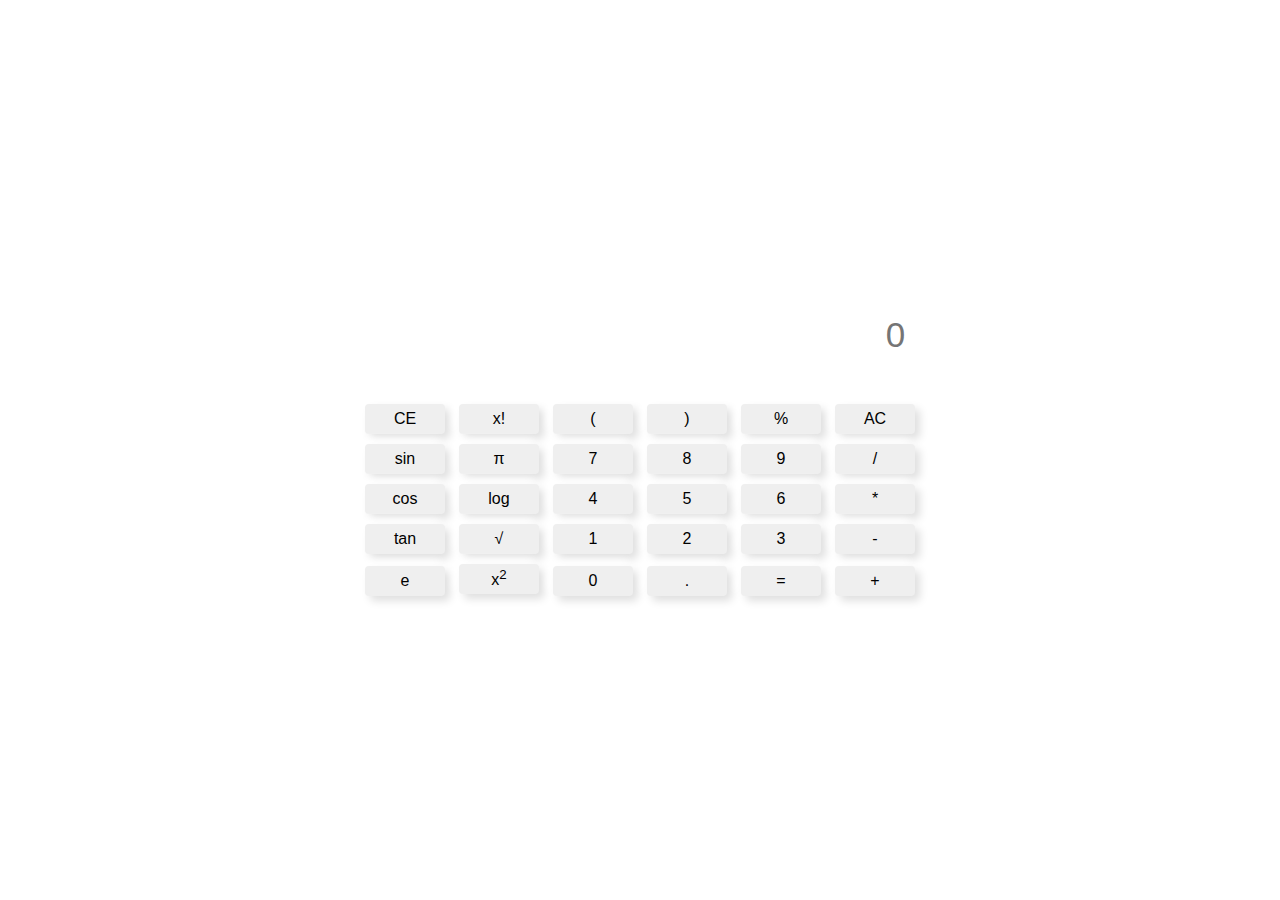
<file: calc2/index.html>
<!DOCTYPE html>
<html lang="en">
<head>
    <meta charset="UTF-8">
    <meta name="viewport" content="width=device-width, initial-scale=1.0">
    <title>Calculator</title>
    <link rel="stylesheet" href="style.css">
</head>
<body>
    <div class="container">
        <div class="display" >
            <input type="text" placeholder="0" id="screen">
        </div>

        <div class="btns">
            <div class="row">
                <button id="ce"  onclick="backspc()">CE</button>
                <button  onclick="fact()">x!</button>
                <button class="btn">(</button>
                <button class="btn">)</button>
                <button class="btn">%</button>
                <button id="ac" class="btn">AC</button>
            </div>

            <div class="row">
                <button  onclick="sin()">sin</button>
                <button  onclick="pi()">&pi;</button>
                <button class="btn">7</button>
                <button class="btn">8</button>
                <button class="btn">9</button>
                <button class="btn">/</button>
            </div>

            <div class="row">
                <button  onclick="cos()">cos</button>
                <button  onclick="log()">log</button>
                <button class="btn">4</button>
                <button class="btn">5</button>
                <button class="btn">6</button>
                <button class="btn">*</button>
            </div>

            <div class="row">
                <button  onclick="tan()">tan</button>
                <button  onclick="sqrt()">&#x221A;</button>
                <button class="btn">1</button>
                <button class="btn">2</button>
                <button class="btn">3</button>
                <button class="btn">-</button>
            </div>

            <div class="row">
                <button  onclick="e()">e</button>
                <button onclick="pow()">x<sup>2</sup></button>
                <button class="btn">0</button>
                <button class="btn">.</button>
                <button class="btn" id="eval">=</button>
                <button class="btn">+</button>
            </div>
        </div>
    </div>

    <script src="script.js"></script>
</body>
</html>
</file>
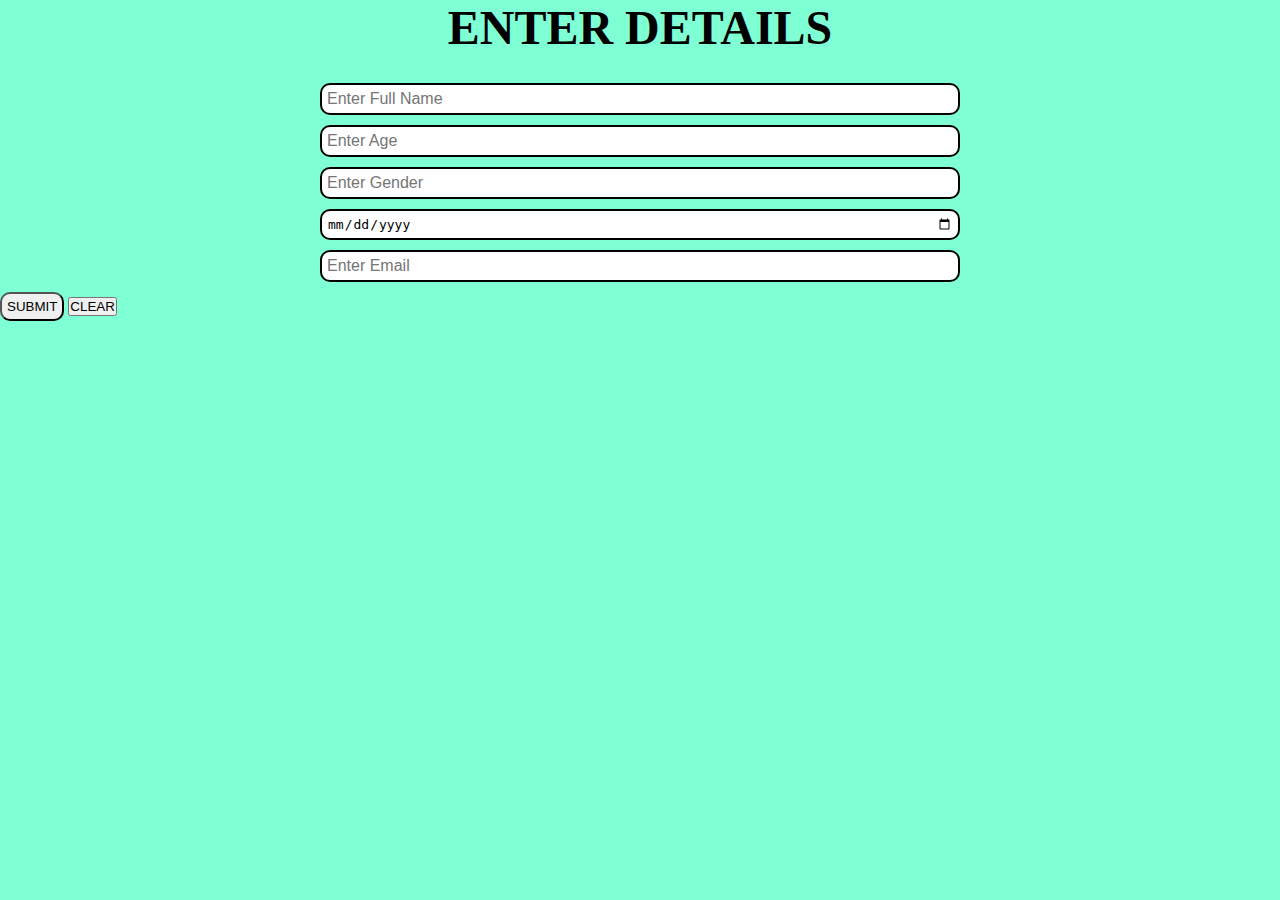
<file: contactManagement/index.html>
<!DOCTYPE html>
<html lang="en">
<head>
    <meta charset="UTF-8">
    <meta name="viewport" content="width=device-width, initial-scale=1.0">
    <title>Form</title>
    <link rel="stylesheet" href="style.css">
</head>
<body>
    <div class="container">
        <h3>Enter Details</h3><br>
        <form action="index.php" method="post">
            <input type="text" name="name" id="name" placeholder="Enter Full Name">
            <input type="number" name="age" id="age" placeholder="Enter Age">
            <input type="text" name="gender" id="gender" placeholder="Enter Gender">
            <input type="date" name="dob" id="dob" placeholder="Enter Date Of Birth">
            <input type="email" name="email" id="email" placeholder="Enter Email">
            <button id="submit">SUBMIT</button>
            <button id="clear">CLEAR</button>
        </form>
    </div>


    
    <!-- INSERT INTO `details1` (`sno`, `name`, `age`, `gender`, `dob`, `email`, `time`) VALUES ('0', 'Soubhagya Prusty', '22', 'male', '2023-10-01', 'soubhagya@gmail.com', 'current_timestamp()'); -->
    
    <script src="script.js"></script>
</body>
</html>
</file>
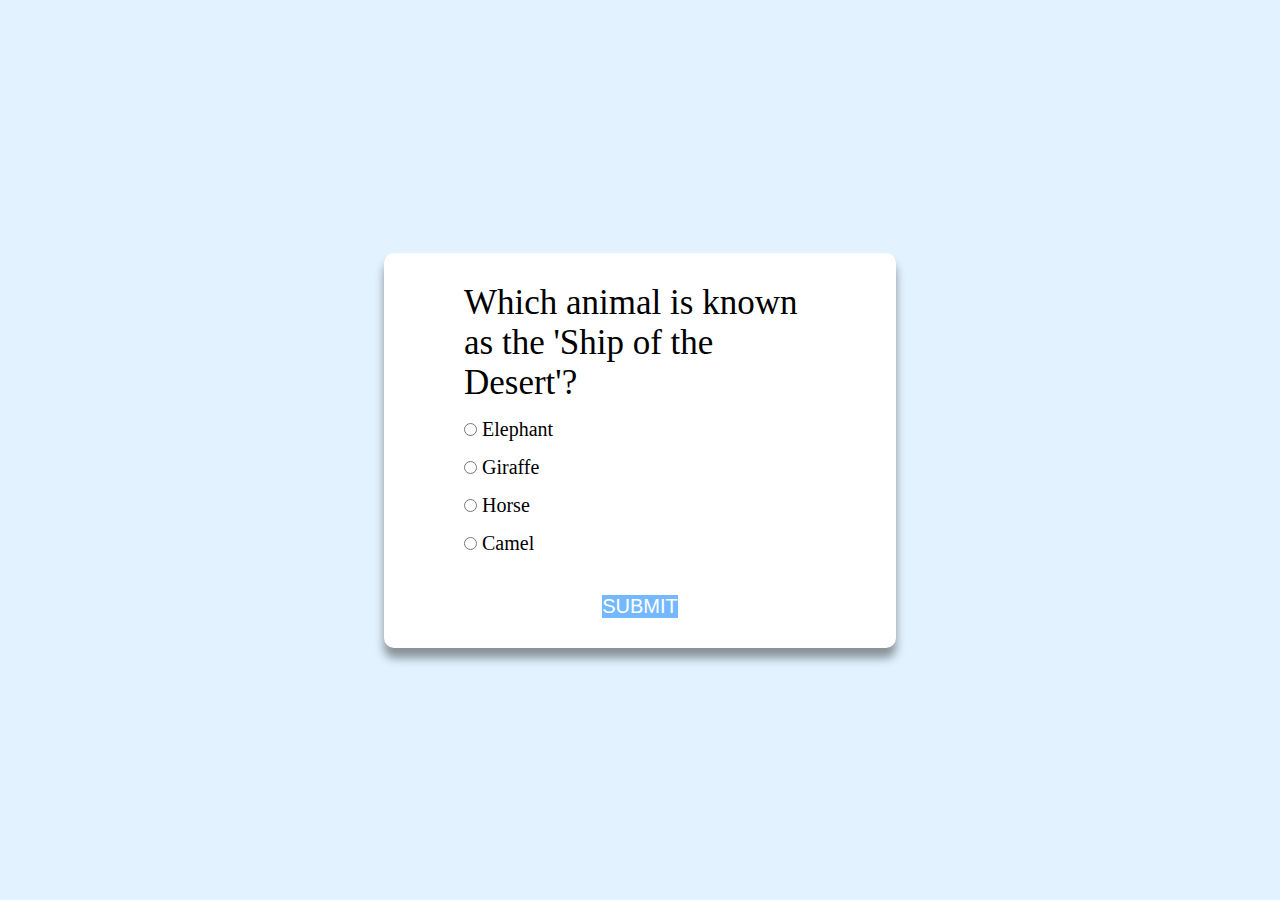
<file: quiz2/index.html>
<!DOCTYPE html>
<html lang="en">
<head>
    <meta charset="UTF-8">
    <meta name="viewport" content="width=device-width, initial-scale=1.0">
    <title>QUIZ APP</title>
    <link rel="stylesheet" href="style.css">
</head>
<body>
    <div class="main-div">
        <div class="inner-div">
            <h2 class="question">Question</h2>
            <ul>
                <li>
                    <input type="radio" name="answer" id="ans1" class="answer">
                    <label for="ans1" id="option1">Answer Option</label>
                </li>
                <li>
                    <input type="radio" name="answer" id="ans2" class="answer">
                    <label for="ans2" id="option2">Answer Option</label>
                </li>
                <li>
                    <input type="radio" name="answer" id="ans3" class="answer">
                    <label for="ans3" id="option3">Answer Option</label>
                </li>
                <li>
                    <input type="radio" name="answer" id="ans4" class="answer">
                    <label for="ans4" id="option4">Answer Option</label>
                </li>
            </ul>
            <button id="submit">Submit</button>
            <div id="showScore" class="scoreArea"></div>
        </div>
    </div>

    <script src="script.js"></script>

</body>
</html>
</file>
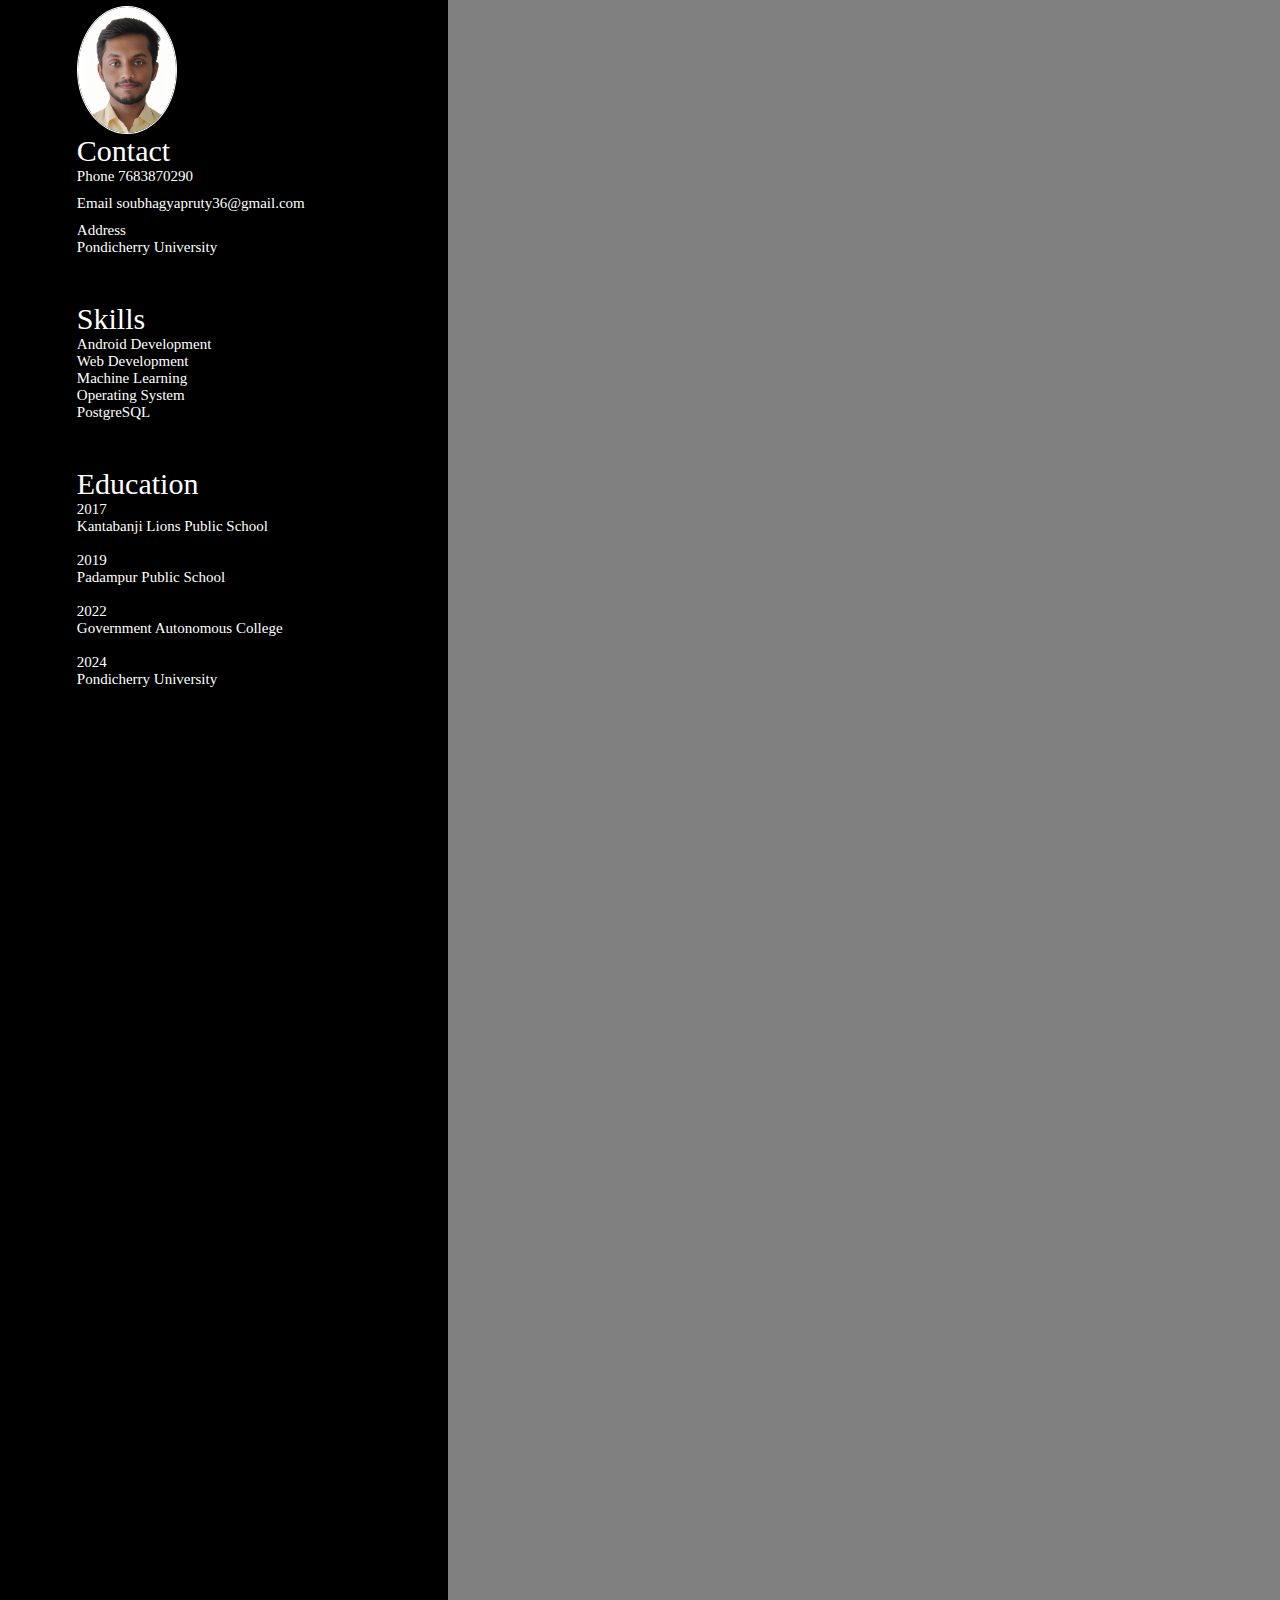
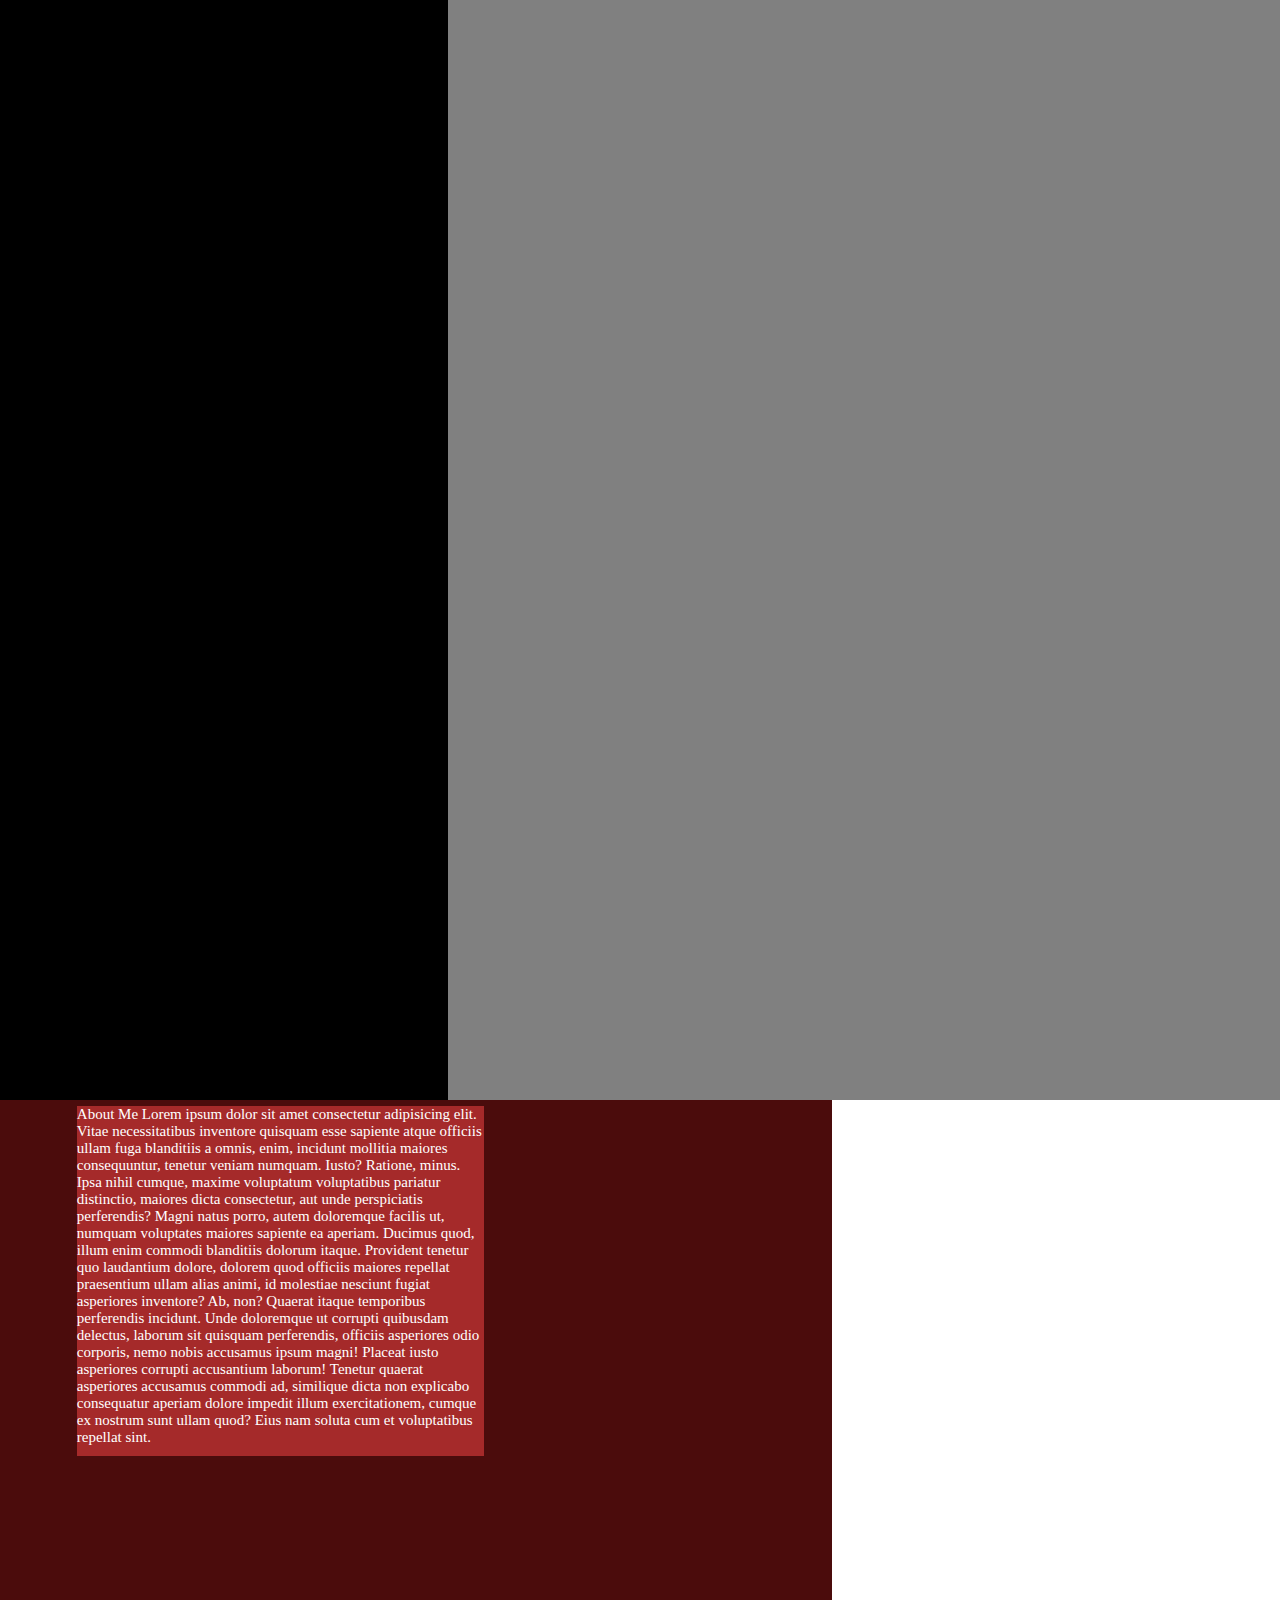
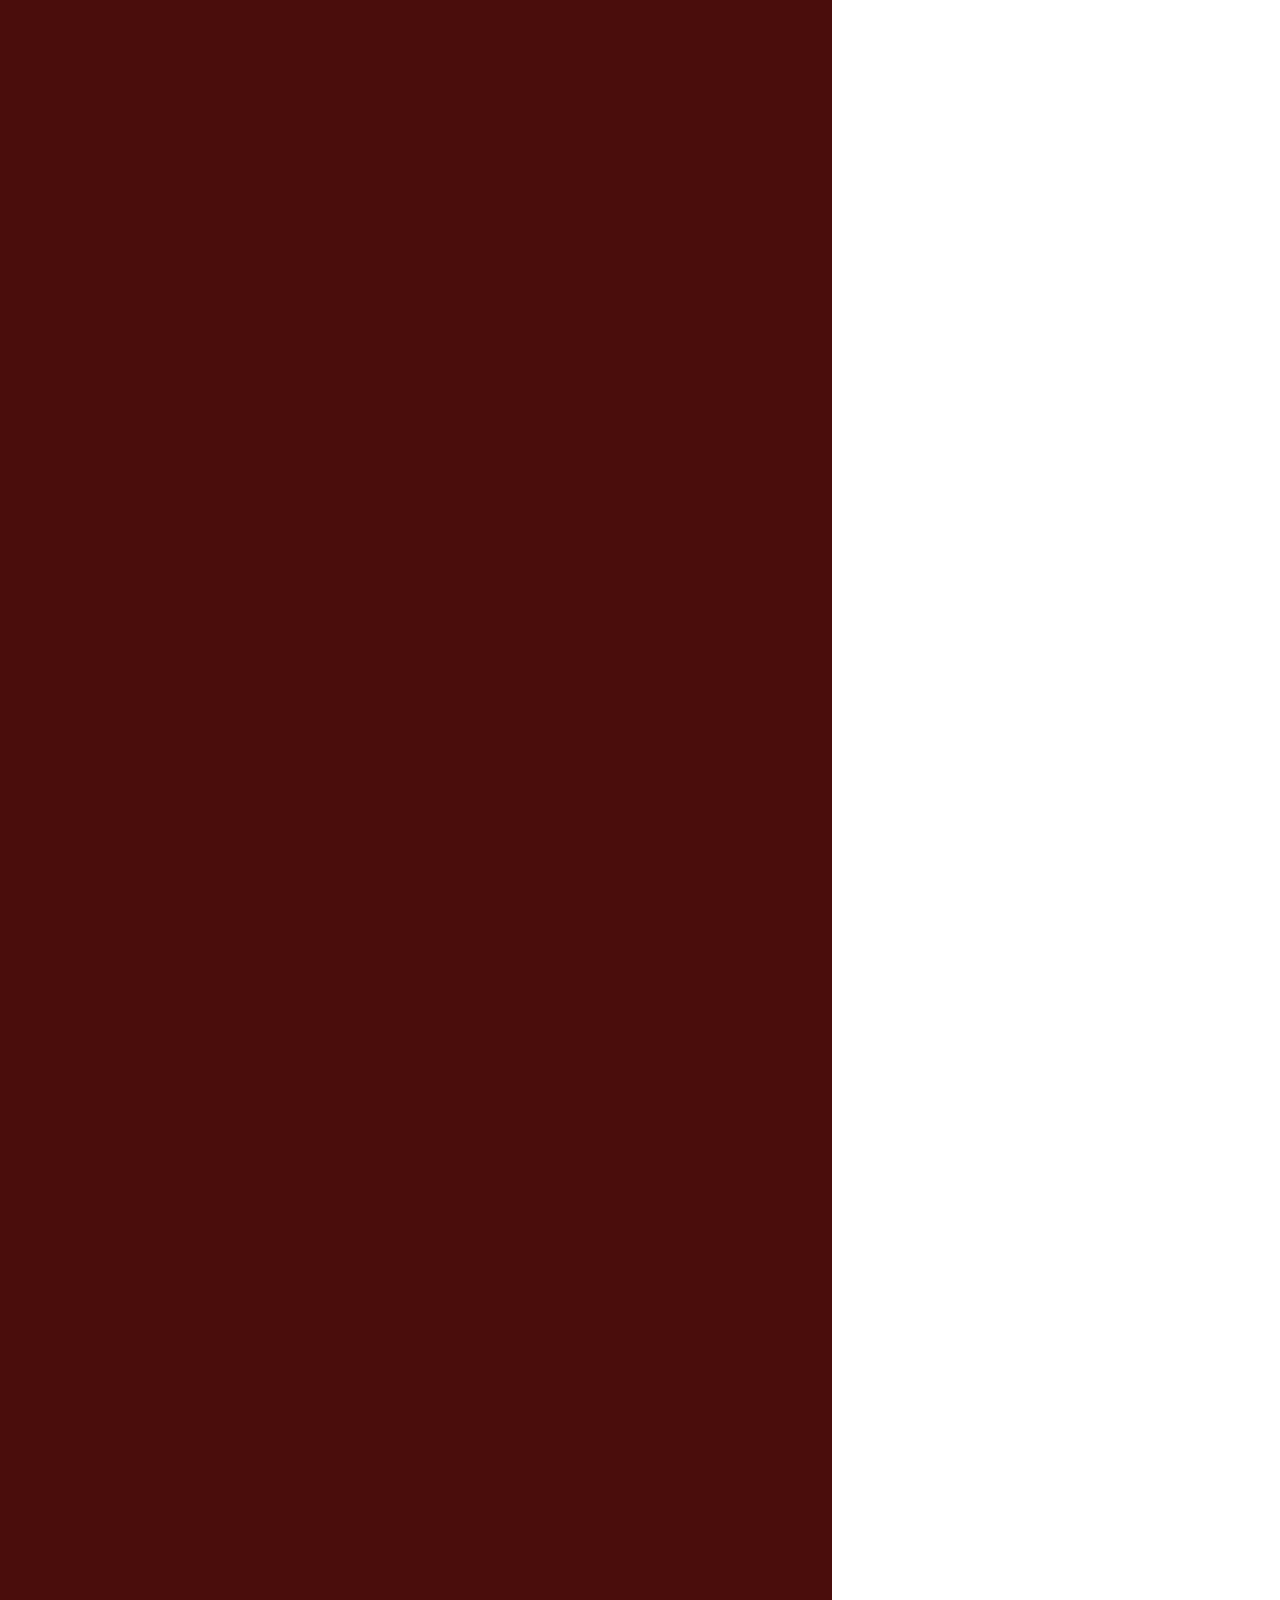
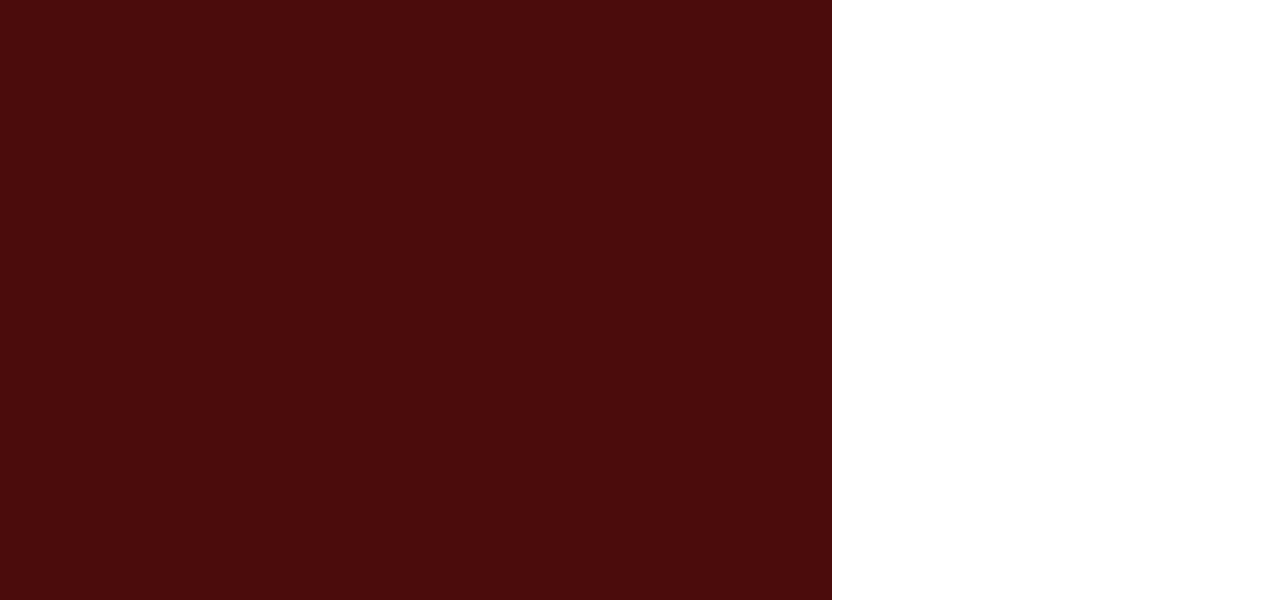
<file: resume/index.html>
<!DOCTYPE html>
<html lang="en">
<head>
    <meta charset="UTF-8">
    <meta name="viewport" content="width=device-width, initial-scale=1.0">
    <title>Resume</title>
    <link rel="stylesheet" href="style.css">
</head>
<body>
    <div class="main">
        <div class="navbar">
            <div class="logo">
                <img src="photo.png" alt="">
            </div>

            <div class="contact">
                <span class="heading">Contact</span>
                <p>
                    <span>Phone</span>
                    7683870290
                </p>

                <p>
                    <span>Email</span>
                    soubhagyapruty36@gmail.com
                </p>

                <p>
                    <span>Address</span>
                    <br>Pondicherry University
                </p>

            </div>

            <br><br>
            <div class="skills">
                <span class="heading">Skills</span>
                <p>
                    Android Development <br>
                    Web Development <br>
                    Machine Learning <br>
                    Operating System <br>
                    PostgreSQL
                </p>
            </div>

            <br><br>
            <div class="education">
                <span class="heading">Education</span>
                <p>
                    2017 <br>
                    Kantabanji Lions Public School <br> <br>
                    2019 <br>
                    Padampur Public School <br><br>
                    2022 <br>
                    Government Autonomous College <br><br>
                    2024 <br>
                    Pondicherry University <br><br>

                </p>
            </div>
        </div>

        <div class="Content">
            <div class="about">
               <p>
                <span>About Me</span>
                Lorem ipsum dolor sit amet consectetur adipisicing elit. Vitae necessitatibus inventore quisquam esse sapiente atque officiis ullam fuga blanditiis a omnis, enim, incidunt mollitia maiores consequuntur, tenetur veniam numquam. Iusto?
                Ratione, minus. Ipsa nihil cumque, maxime voluptatum voluptatibus pariatur distinctio, maiores dicta consectetur, aut unde perspiciatis perferendis? Magni natus porro, autem doloremque facilis ut, numquam voluptates maiores sapiente ea aperiam.
                Ducimus quod, illum enim commodi blanditiis dolorum itaque. Provident tenetur quo laudantium dolore, dolorem quod officiis maiores repellat praesentium ullam alias animi, id molestiae nesciunt fugiat asperiores inventore? Ab, non?
                Quaerat itaque temporibus perferendis incidunt. Unde doloremque ut corrupti quibusdam delectus, laborum sit quisquam perferendis, officiis asperiores odio corporis, nemo nobis accusamus ipsum magni! Placeat iusto asperiores corrupti accusantium laborum!
                Tenetur quaerat asperiores accusamus commodi ad, similique dicta non explicabo consequatur aperiam dolore impedit illum exercitationem, cumque ex nostrum sunt ullam quod? Eius nam soluta cum et voluptatibus repellat sint.
               </p>
            </div>
        </div>
    </div>
</body>
</html>
</file>
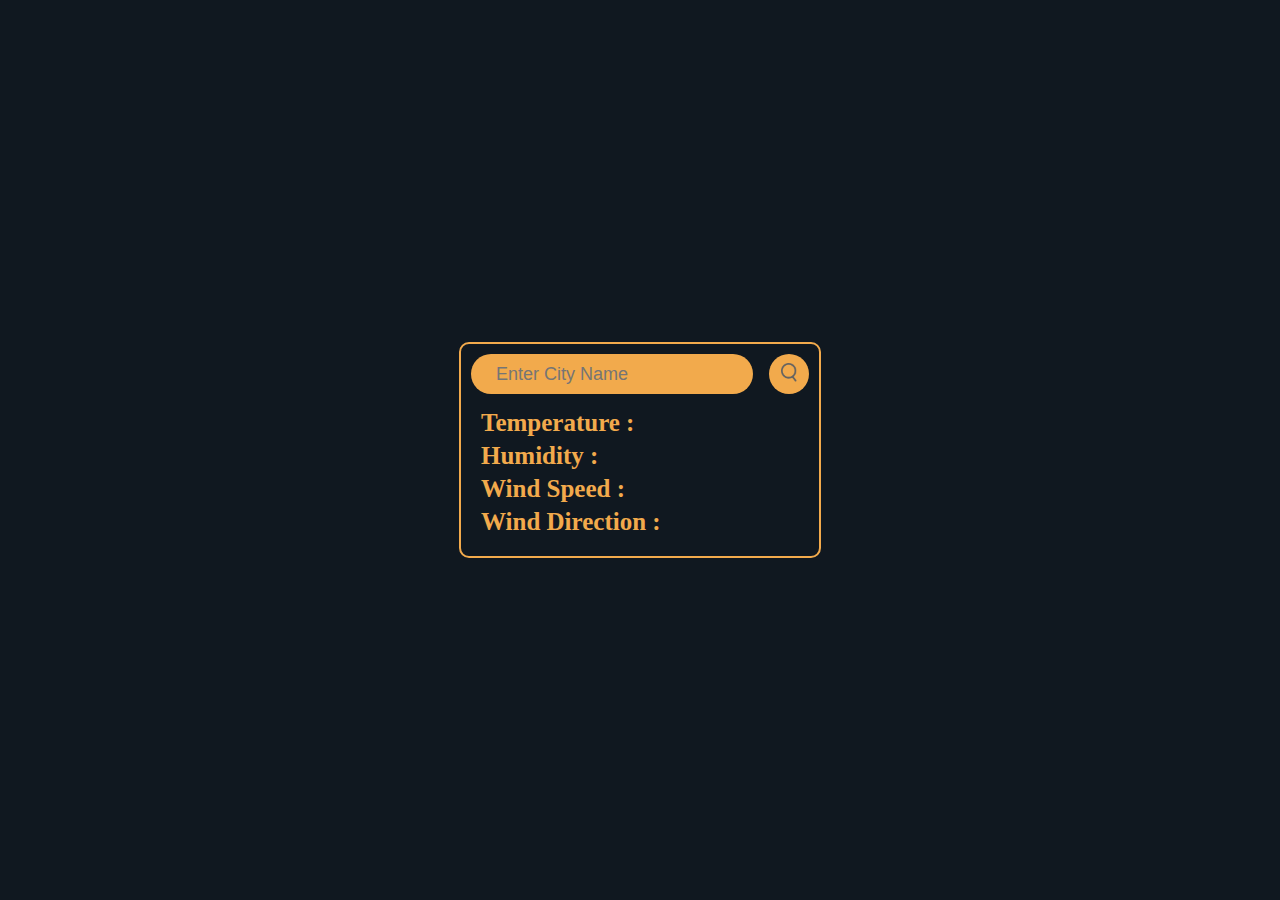
<file: weather/index.html>
<!DOCTYPE html>
<html lang="en">
<head>
    <meta charset="UTF-8">
    <meta name="viewport" content="width=device-width, initial-scale=1.0">
    <title>Weather App</title>
    <link rel="stylesheet" href="style.css">
</head>
<body>
    <div class="container">
        <div class="box">

            <div class="search">
            <input type="text" placeholder="Enter City Name" spellcheck="false">
            <button><img src="images/search.png" alt=""></button>
            </div>

            <div class="weather">
                <!-- <h2>City : </h2> <h4 class="city"></h4> <br> -->
                <h2>Temperature : </h2> <h4 class="temperature"></h4> <br>
                <h2>Humidity : </h2> <h4 class="humidity"></h4> <br>
                <h2>Wind Speed : </h2> <h4 class="windSpeed"></h4> <br>
                <h2>Wind Direction : </h2> <h4 class="windDirection"></h4> 

            </div>
        </div>
    </div>

    <script src="script.js"></script>
</body>
</html>
</file>
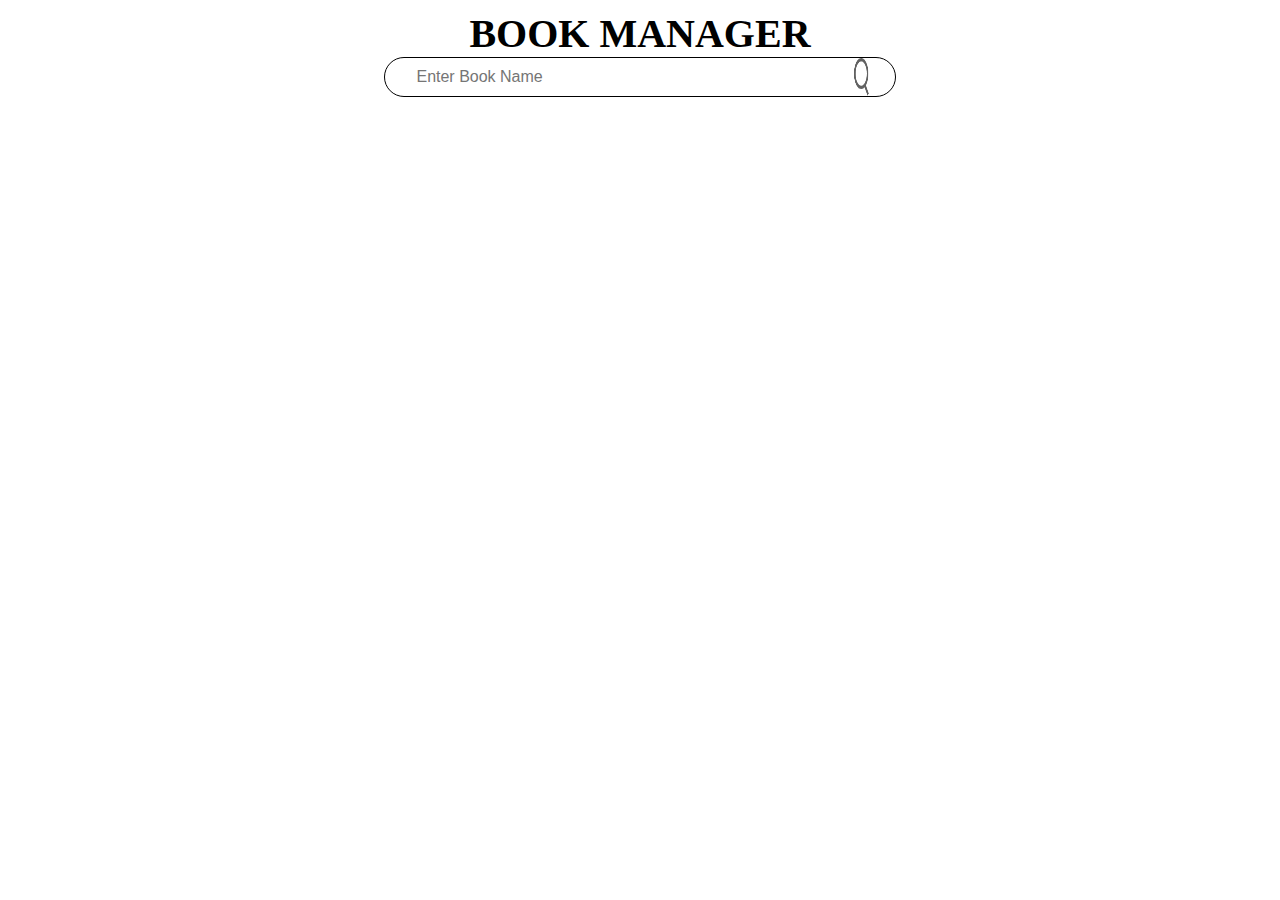
<file: book/index2.html>
<!DOCTYPE html>
<html lang="en">
<head>
    <meta charset="UTF-8">
    <meta name="viewport" content="width=device-width, initial-scale=1.0">
    <title>Books</title>
    <script src="https://ajax.googleapis.com/ajax/libs/jquery/1.9.1/jquery.min.js"></script>

    <link rel="stylesheet" href="style2.css">
    
    <script>
        $(document).ready(function () {
            $(".searchBtn").click(function () {
                var bookName = $(".bookName").val();
                console.log("Button clicked...");
                findBooks(bookName);
                console.log("Button clicked");
            });
    
            // $(".searchBtn2").click(function () {
            //     var bookName = $(".bookName").val();
            //     console.log("Button 2 clicked..");
            //     findBooks(bookName);
            //     console.log("Button 2 clicked");
            // });
    
            function findBooks(bookName) {
                console.log("find books function called");
                $.ajax({
                    type: "GET",
                    url: "https://www.googleapis.com/books/v1/volumes?q=" + bookName,
                    success: function (response) {
                        console.log(response);
                        $(".cardBox").empty();
    
                        for (var i = 0; i < response.items.length; i++) {
                            var book = response.items[i];
    
                            var card = $("<div>").addClass("card");
    
                            var title = $("<h3>").addClass("card-title").text(book.volumeInfo.title);
                            card.append(title);
    
                            var author = $("<p>").addClass("card-author").text(book.volumeInfo.authors[0]);
                            card.append(author);
    
                            var image = $("<img>").addClass("card-image").attr("src", book.volumeInfo.imageLinks.thumbnail);
                            card.append(image);
    
                            var description = $("<p>").addClass("desc").text(book.volumeInfo.description);
                            card.append(description);
    
                            $(".cardBox").append(card);
                        }
                    }
                });
            }
        });
    </script>
    
</head>
<body>
    <div class="container">

        <center>
            <h1 class="heading">BOOK MANAGER</h1>
            <div class="searchBox">
            
            <input type="text" class="bookName" placeholder="Enter Book Name"> <img src="search.png" class="searchBtn">
        </div>
        <!-- <button class="searchBtn2">Search</button> -->
        </center>

        <br>
        <div class="cardBox">
            
        </div>
    </div>
</body>
</html>
</file>
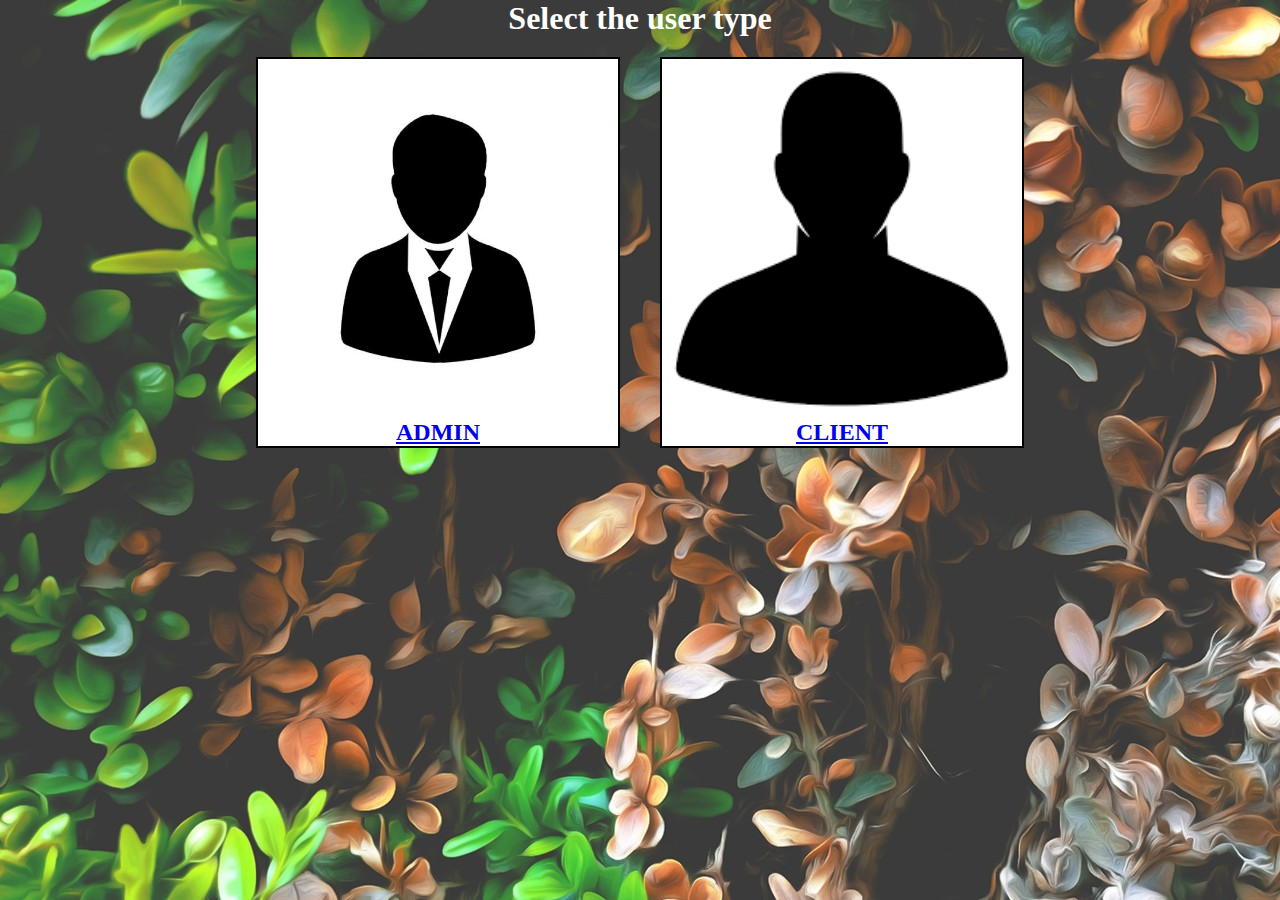
<file: company/user-type.html>
<!DOCTYPE html>
<html lang="en">
<head>
    <meta charset="UTF-8">
    <meta name="viewport" content="width=device-width, initial-scale=1.0">
    <title>Document</title>
</head>
<style>
    *{
        padding: 0;
        margin: 0;
        box-sizing: border-box;
    }

    body{
        background: url('images/backgroung.jpg');
    }

    .container{
        width: 100%;
        height: 100%;
        display: flex;
        flex-direction: column;
        align-items: center;
        justify-content: center;
    }

    .box{
        display: flex;
        
    }

    img{
        width: 40vh;
    }

    .user{
        border: 2px solid black;
        margin: 20px;
        display: flex;
        flex-direction: column;
        align-items: center;
        justify-content: center;
        background: white;
    }

    .client img{
        width: 40vh;
    }

    h1{
        color: white;
    }

    .user:hover{
        border: 2px solid blue;
    }


</style>
<body>
    <div class="container">

        <h1>Select the user type</h1>

        <div class="box">
            <a href="signupAdmin.php">
                <div class="user">
                    <img src="images/admin.jpg" alt="">
                    <h2>ADMIN</h2>
                </div>
            </a>
    
            <a href="signup.php">
                <div class="user client">
                    <img src="images/client.png" alt="">
                    <h2>CLIENT</h2>
                </div>
            </a>
        </div>

    </div>
</body>
</html>
</file>
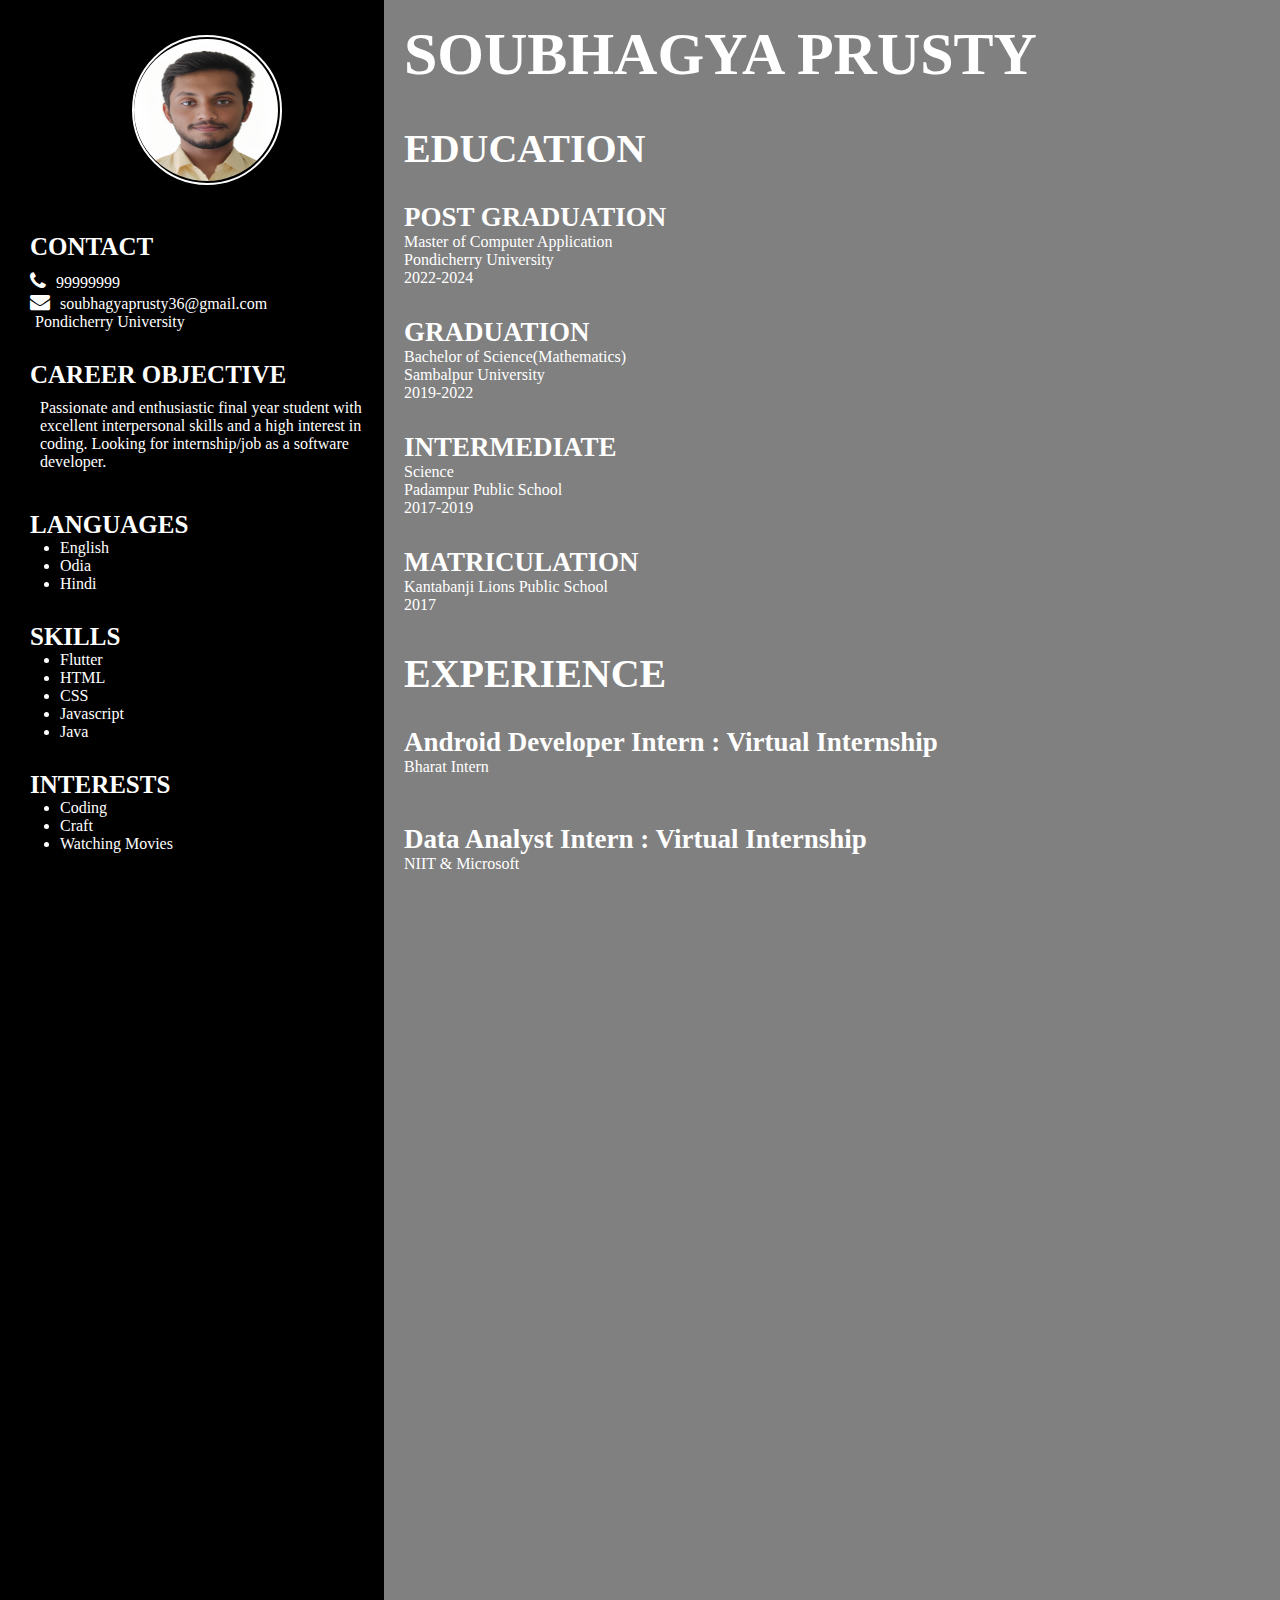
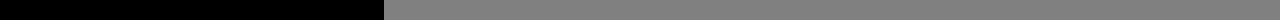
<file: resume/index1.html>
<!DOCTYPE html>
<html lang="en">
  <head>
    <meta charset="UTF-8" />
    <meta name="viewport" content="width=device-width, initial-scale=1.0" />
    <title>Document</title>
    <link rel="stylesheet" href="style1.css" />
    <link rel="stylesheet"  
href="https://cdnjs.cloudflare.com/ajax/libs/font-awesome/4.7.0/css/font-awesome.min.css">
    <link rel="stylesheet" href="https://fonts.googleapis.com/css2?family=Material+Symbols+Outlined:opsz,wght,FILL,GRAD@24,400,0,0" />
</head>
  <body>
    <div class="parent">

      <!-- ---------------sideBar--------------- -->
      <div class="sideBar">
        <img src="photo.png" alt="">

        <h4>CONTACT</h4>
        <div class="details">
            <i class="fa fa-phone"> <span>99999999</span></i> <br>
            <i class="fa fa-envelope"> <span>soubhagyaprusty36@gmail.com</span> </i> <br>
            <span>Pondicherry University</span>
        </div>

        <h4>CAREER OBJECTIVE</h4>
        <div class="objective">
            <span>Passionate and enthusiastic final year student with 
                excellent interpersonal skills and a high interest in coding.
                Looking for internship/job as a software developer.
            </span>
        </div>

        <h4>LANGUAGES</h4>
        <ul>
            <li>English</li>
            <li>Odia</li>
            <li>Hindi</li>
        </ul>


        <h4>SKILLS</h4>
        <ul>
            <li>Flutter</li>
            <li>HTML</li>
            <li>CSS</li>
            <li>Javascript</li>
            <li>Java</li>
        </ul>
        

        <h4>INTERESTS</h4>
        <ul>
            <li>Coding</li>
            <li>Craft</li>
            <li>Watching Movies</li>
        </ul>
      </div>

      <!-- -------------------mainBar---------------- -->
      <div class="mainContent">
        <h1>SOUBHAGYA PRUSTY</h1> <br><br>

        <h3>EDUCATION</h3>
        <h4>POST GRADUATION</h4>
        <p>Master of Computer Application <br>Pondicherry University <br>2022-2024 </p>

        <h4>GRADUATION</h4>
        <p>Bachelor of Science(Mathematics) <br>Sambalpur University <br>2019-2022</p>

        <h4>INTERMEDIATE</h4>
        <p>Science <br>Padampur Public School <br>2017-2019</p>

        <h4>MATRICULATION</h4>
        <p>Kantabanji Lions Public School <br>2017</p> <br> <br>

        <h3>EXPERIENCE</h3>
        <h4>Android Developer Intern : Virtual Internship</h4>
        <p>Bharat Intern</p> <br>

        <h4>Data Analyst Intern : Virtual Internship</h4>
        <p>NIIT & Microsoft</p>

      </div>

    </div>
  </body>
</html>
</file>
<file: calc2/style.css>
body{
    padding: 0;
    margin: 0;
    display: flex;
    justify-content: center;
    align-items: center;
    min-height: 100vh;
    background: #00000000;
}

.container{
   
    padding: 10px;
    border-radius: 8px;
    box-shadow: 12px 12px 20px #0000,
            -12px -12px 20px #0000;
}

.display #screen{
    width: 97%;
    height: 70px;
    font-size: 35px;
    outline: none;
    border: none;
    text-align: right;
    padding-right: .5em;
    background: #0000;
    border-radius: 6px;
    box-shadow: inset 8px 8px 8px #0000,
                inset -8px -8px 8px #0000;
}

.btns{
    width: 100%;
    margin-top: 1.7em;
    display: flex;
    justify-content: center;
    flex-direction: column;
}

.btns .row button{
    width: 80px;
    height: 30px;
    font-size: 16px;
    border: none;
    outline: none;
    margin: 5px;
    border-radius: 4px;
    box-shadow: 5px 5px 8px #00000020,
                -5px -5px 8px #ffffff;
                transition: .1s;
}

/* .btns .row button:hover{
    box-shadow: inset 5px 5px 8px rgba(16,16,16,.1),
                inset -5px -5px 8px #fff;
                background: #fff;
} */
</file>
<file: contactManagement/style.css>
*{
    padding: 0px;
    margin: 0px;
    box-sizing: border-box;
}

body{
    height: 100%;
}
.container{
    min-width: 100%;
    height: 100%;
    min-height: 100vh;
    background-color: aquamarine;
}

.container h3{
    text-transform: uppercase;
    text-align: center;
    font-size: 3em;
}

input{
    min-width: 50%;
    margin: 10px 25%;
    padding: 5px;
    font-size: medium;
    outline: none;
    border: 2px solid black;
    border-radius: 10px;
    display: block;
}

#submit{
    /* margin: 10px 5% 0 35%; */
    padding: 5px;
    border-radius: 10px;
    cursor: pointer;
}

.update, .delete{
    background-color: green;
    color: white;
    border: 0;
    outline: none;
    border-radius: 5px;
    height: 22px;
    width: 160px;
    font-weight: bold;
    cursor: pointer;
}

.delete{
    background-color: red;
}
</file>
<file: quiz2/style.css>
*{
    margin: 0;
    padding: 0;
    box-sizing: border-box;
    font-weight: 300;
}

html{
    font-size: 62.5%;
}

.main-div{
    width: 100vw;
    min-height: 100vh;
    display: grid;
    place-items: center;
    background: hsl(206,92%,94%);
}

.inner-div{
    width: 40vw;
    background-color: #fff;
    padding: 3rem 8rem;
    border-radius: 1rem;
    box-shadow: 0 1rem 1rem rgba(0, 0, 0, 0.4);
}

 .inner-div h2{
    font-size: 3.5rem;
    font-weight: 400;
    margin-top: 1rem 0 4rem 0;
 }

.inner-div li{
    font-size: 2rem;
    margin-top: 1.5rem;
    list-style: none;
}

input{
    cursor: pointer;
}

#submit, .btn{
    padding: 1rem , 3rem;
    outline: none;
    font-size: 2rem;
    display: block;
    font-weight: 400;
    margin: auto;
    border: none;
    text-transform: uppercase;
    color: #fff;
    background-color: #74b9ff;
    margin-top: 4rem;
    cursor: pointer;
}

#submit:hover{
    background-color: #0984e3;
}

#showScore{
    background-color: #dfe6e9;
    margin-top: 3rem;
    padding: 3rem 4rem;
    box-shadow: 0 1rem 1rem -0.7rem rgba(0, 0, 0, 0.4);
}

#showScore h3{
    font-size: 3rem;
    text-align: center;
}

#showScore .btn{
    margin-top: 2rem;
    background-color: #55efc4;
    color: #2d3436;
}

#showScore .btn:hover{

    background-color: #55efc4;
    color: #fff;
}

.scoreArea{
    display: none;
}
</file>
<file: resume/style.css>
*{
    padding: 0;
    margin: 0;
    box-sizing: border-box ;
}

.main{
    height: 300vh;
    width: 100%;
    background: grey;
    /* display: flex;
    flex-direction: row; */
}

.main .navbar{
    width: 35%;
    height: 300vh;
    background-color: black;
    display: flex;
    flex-direction: column;
    /* justify-content: space-between; */
    align-items: start;
    padding: 6px 6%;
    z-index: -5;
}

.logo img{
    width: 100px;
    margin-right: 15px ;
    display: block;
    border-radius: 50%;
    border: 1px solid white;
}

.contact .heading{
    color: white;
    font-size: 30px;
}

.contact span , p {
    color: white;
    font-size: 15px;
    margin-bottom: 10px;
}

.skills .heading{
    color: white;
    font-size: 30px;
}

.education .heading{
    color: white;
    font-size: 30px;
}

.main .Content{
    width: 65%;
    height: 300vh;
    background-color: rgb(75, 12, 12);
    display: flex;
    flex-basis: 65%;
    flex-direction: column;
    /* justify-content: space-between; */
    align-items: start;
    padding: 6px 6%;
    z-index: -5;

}

.about{
    background-color: brown;
    width: 60%;
}

.about p{
    color: rgb(255, 255, 255);
}
</file>
<file: weather/style.css>
*{
    padding: 0;
    margin: 0;
    

}

.container{
    width: 100vw;
    height: 100vh;
    display: flex;
    align-items: center;
    justify-content: center;
    background-color: #101820;
    
}

.box{
    width: fit-content;
    background-color: #101820;
    border: 2px solid #F2AA4C;
    padding: 10px;
    border-radius: 10px;
}


.search{
    width: 100%;
    display: flex;
    align-items: center;
    justify-content: space-between;
    background-color: transparent;
}

.search input{
   border: 0;
   outline: 0;
   background: #F2AA4C;
   color: #101820;
   padding: 10px 25px;
   height: 20px;
   border-radius: 30px;
   flex: 1;
   margin-right: 16px;
   font-size: 18px; 
}

.search button{
    border: 0;
    outline: 0;
    background: #F2AA4C;
    border-radius: 50%;
    width: 40px;
    height: 40px;
    cursor: pointer;
}

.search button img{
    width: 16px;
}

.weather{
    background-color: #101820;
    padding: 10px;
    display: inline-block;
}

h2 , h4{
    font-size: 25px;
    font-weight: 600;
    margin-top: 5px;
    color: #F2AA4C;
    display: inline-block;
}

h4{
    font-size: 22px;
    font-weight: 600;  
}
</file>
<file: book/style2.css>
*{
    padding: 0;
    margin: 0;
    box-sizing: border-box;
    font-size: medium;
}

.container{
    padding: 10px;
    height: 100%;
    width: 100%;
    display: flex;
    flex-direction: column;
    flex-wrap: wrap;
    justify-content: center;
}

.heading{
    font-size: 40px;
}

.searchBox{
    width: 40vw;
    height: 40px;
    border: 1px solid black;
    border-radius: 20px;
    padding: 0px 8px;
    display: flex;
    flex-direction: row;
    flex-wrap: wrap;
    justify-content: space-around;
}

.searchBox input{
    width: 80%;
    height: 90%;
    margin: auto 5px; 
    border: 0;
    outline: none;
}

.searchBtn{
    width: 15px;
   
}

.cardBox{
    width: 100%;
    height: auto;
    padding: 10px;
    display: flex;
    flex-wrap: wrap;
    justify-content: space-evenly;
    
}

.card {
    height: 440;
    width: 340px;
    border: 1px solid black;
    padding: 10px;
    margin: 10px;
    position: relative;
    
}

.card:hover{
    bottom: 10px;
}


.card-title {
    font-size: 16px;
    font-weight: bold;
  }
  
  .card-author {
    font-size: 14px;
    color: #666;
  }
  
  .card-image {
    
    margin: 10px;
    /* width: 100; */
  }

.desc{
   
    /* overflow: hidden;
    text-overflow: ellipsis;
    white-space: nowrap; */
    
    display: -webkit-box;
    -webkit-line-clamp: 6; /* Set the number of lines you want to display */
    -webkit-box-orient: vertical;
    overflow: hidden;
}
</file>
<file: resume/style1.css>
*{
    padding: 0;
    margin: 0;
    box-sizing: border-box;
    color: white;
}

.parent{
    height: 180vh;
    width: 100vw;
    display: flex;
}

.parent .sideBar{
    width: 30%;
    height: 100%;
    background: black;
    display: flex;
    flex-direction: column;
    /* justify-content: center; */
    align-items: flex-start;
    padding-left: 30px;
}

.parent .mainContent{
    width: 70%;
    height: 100%;
    background: grey;
    padding: 20px 20px 20px 20px;
    display: flex;
    flex-direction: column;
}

.sideBar img{
   height: 150px;
   width: 150px;
   border-radius: 50%;
   margin-top: 10%;
   margin-bottom: 5%;
   border: 2px solid white;
   padding: 2px;
   align-self: center;
   padding-left: 0;
}

h4{
    color: white;
    font-size: 25px;
    margin-top: 30px;
}

.details{
    margin-top: 10px;
    
}

.details i{
    color: white;
    font-size: 20px;
}

.details i span{
    font-size: medium;
    margin-left: 5px;
}

.details span{
    color: white;
    font-size: medium;
    margin-left: 5px;
}

.objective{
    padding: 10px 10px 10px 10px;
    align-items: flex-start;
    /* margin-left: 20px; */
}

.sideBar ul{
    padding-left: 30px;
}

.mainContent h1{
    font-size: 60px;
}

.mainContent h3{
    font-size: 40px;
}

.mainContent h4{
    font-size: 27px;
}
</file>
